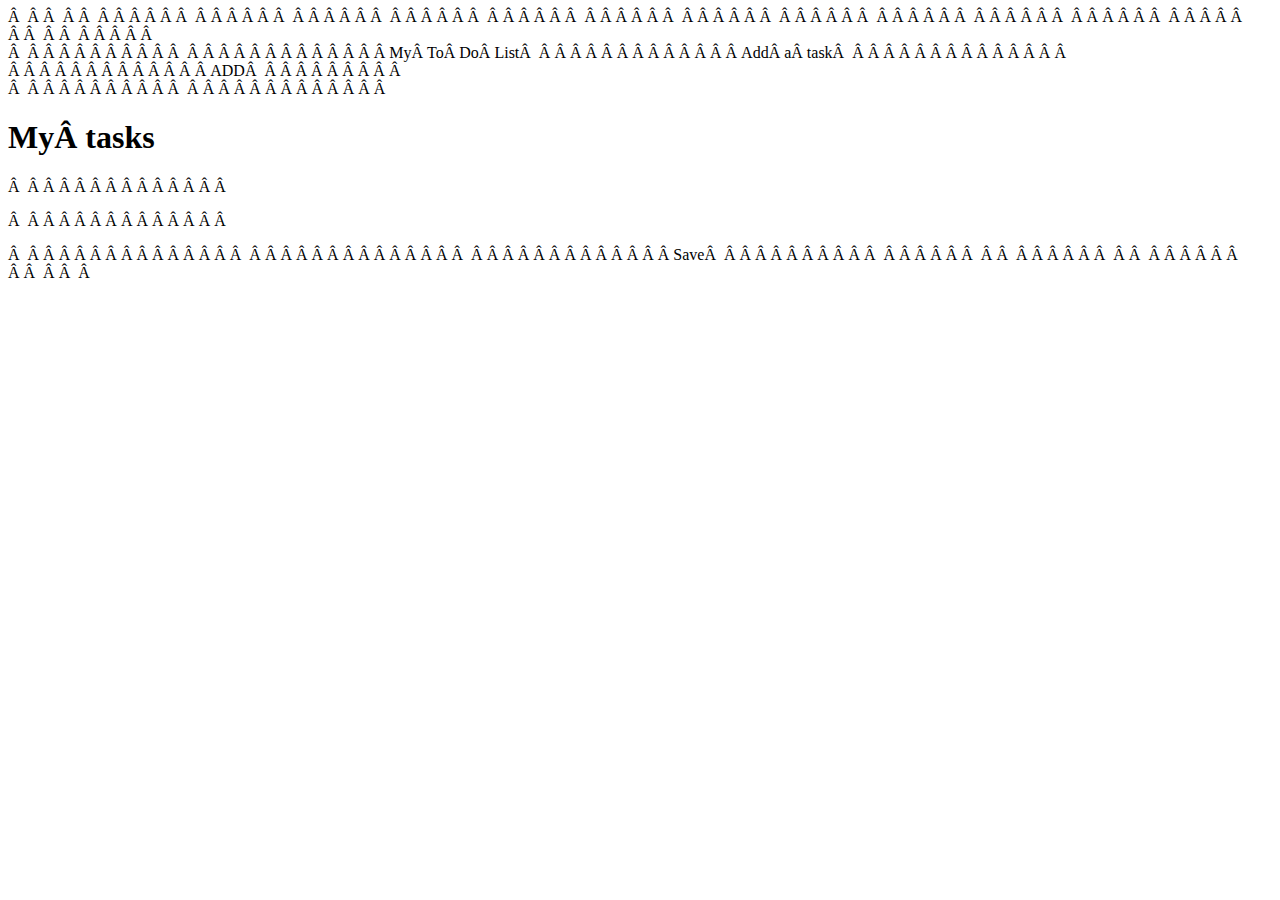
<file: To do list/index.html>
<!DOCTYPE html>  
  <html lang="en">  
  <head>  
      <meta charset="UTF-8">  
      <meta http-equiv="X-UA-Compatible" content="IE=edge">  
      <meta name="viewport" content="width=device-width, initial-scale=1.0">  
      <title>Document</title>  
      <link rel="stylesheet" href="style.css" type="text/css">  
      <script src="https://code.jquery.com/jquery-3.5.1.slim.min.js" integrity="sha384-DfXdz2htPH0lsSSs5nCTpuj/zy4C+OGpamoFVy38MVBnE+IbbVYUew+OrCXaRkfj" crossorigin="anonymous"></script>  
      <script src="https://cdn.jsdelivr.net/npm/popper.js@1.16.1/dist/umd/popper.min.js" integrity="sha384-9/reFTGAW83EW2RDu2S0VKaIzap3H66lZH81PoYlFhbGU+6BZp6G7niu735Sk7lN" crossorigin="anonymous"></script>  
      <script src="https://stackpath.bootstrapcdn.com/bootstrap/4.5.2/js/bootstrap.min.js" integrity="sha384-B4gt1jrGC7Jh4AgTPSdUtOBvfO8shuf57BaghqFfPlYxofvL8/KUEfYiJOMMV+rV" crossorigin="anonymous"></script>  
      <script src="https://kit.fontawesome.com/5f59ca6ad3.js" crossorigin="anonymous"></script>  
        
      <link rel="stylesheet" href="https://stackpath.bootstrapcdn.com/bootstrap/4.5.2/css/bootstrap.min.css" integrity="sha384-JcKb8q3iqJ61gNV9KGb8thSsNjpSL0n8PARn9HuZOnIxN0hoP+VmmDGMN5t9UJ0Z" crossorigin="anonymous" />  
       
  </head>  
  <body>  
      <div>  
          <div class="head-section" id="headSection">  
              <h1 class="heading">My To Do List</h1>  
              <h2 class="sec-heading">Add a task</h2>  
              <input placeholder="what to do? " id="userInput">  
              <button id="addTodoBtn" class="btn btn-primary">ADD</button>  
          </div>  
          <div id="bodySection" class="body-section">  
              <h1>My tasks</h1>  
              <p id="p1"></p>  
              <p id="p2"></p>  
              <ul class="todo-items-container" id="todoItemsContainer">  
              </ul>  
              <button id="saveTodoBtn" class="btn btn-info">Save</button>  
          </div>  
      </div>  
    
      </div>  
    
      <script src="app.js"></script>  
  </body>  
    
  </html>
</file>
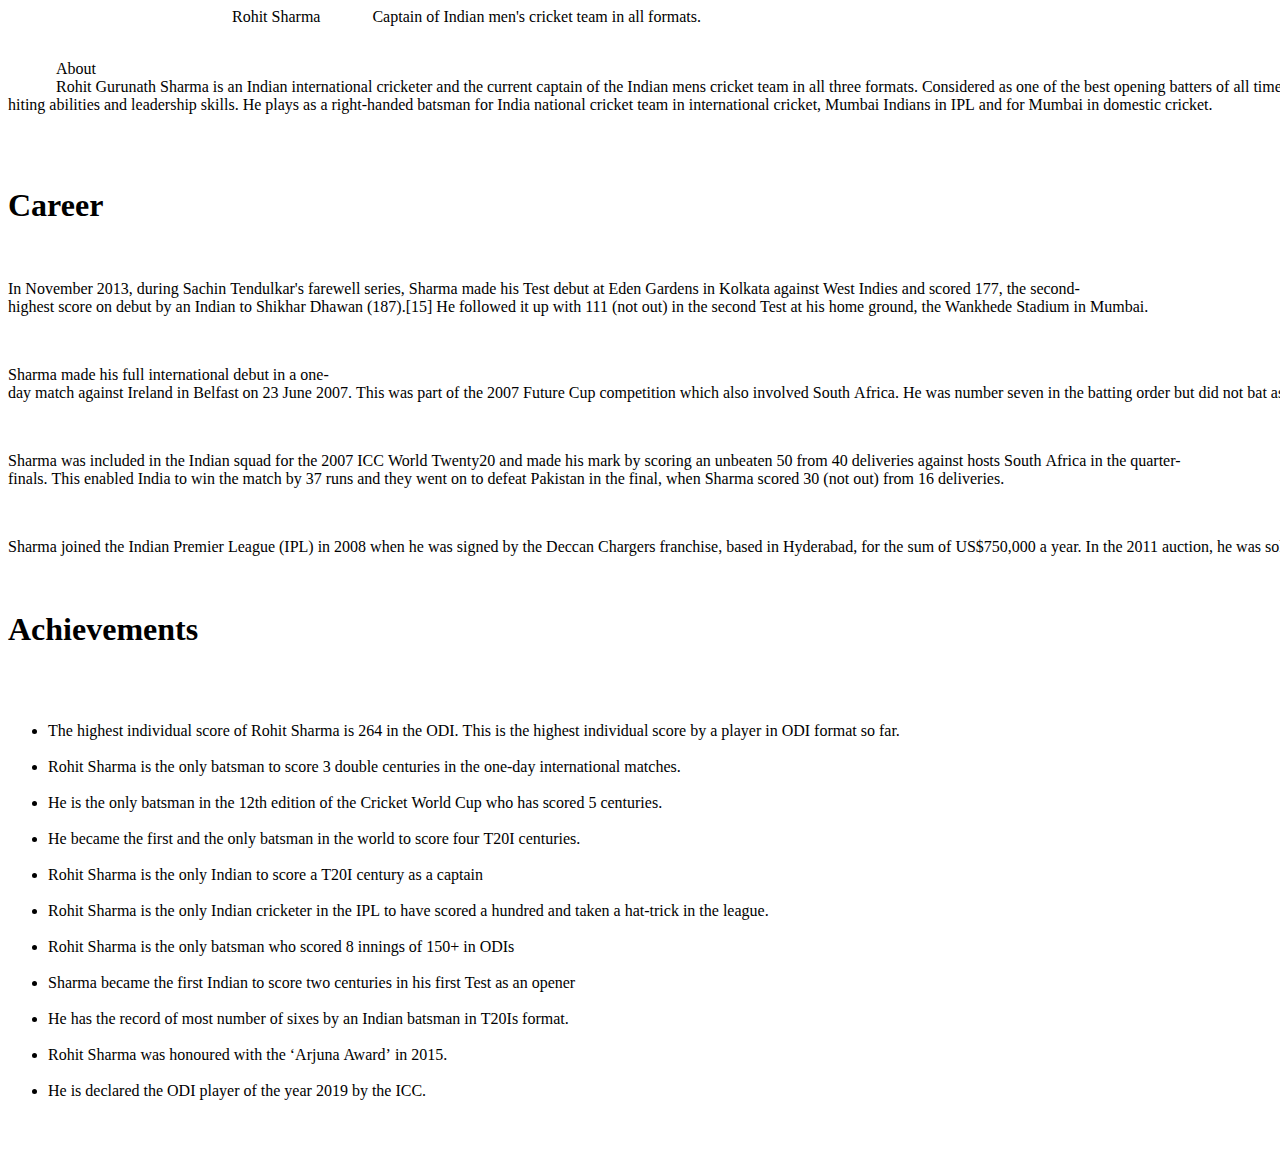
<file: Tribute page/index.html>
<!DOCTYPE html> 
 <html> 
  
 <head> 
     <link rel="stylesheet" href="https://stackpath.bootstrapcdn.com/bootstrap/4.5.2/css/bootstrap.min.css" integrity="sha384-JcKb8q3iqJ61gNV9KGb8thSsNjpSL0n8PARn9HuZOnIxN0hoP+VmmDGMN5t9UJ0Z" crossorigin="anonymous" /> 
     <script src="https://code.jquery.com/jquery-3.5.1.slim.min.js" integrity="sha384-DfXdz2htPH0lsSSs5nCTpuj/zy4C+OGpamoFVy38MVBnE+IbbVYUew+OrCXaRkfj" crossorigin="anonymous"></script> 
     <script src="https://cdn.jsdelivr.net/npm/popper.js@1.16.1/dist/umd/popper.min.js" integrity="sha384-9/reFTGAW83EW2RDu2S0VKaIzap3H66lZH81PoYlFhbGU+6BZp6G7niu735Sk7lN" crossorigin="anonymous"></script> 
     <script src="https://stackpath.bootstrapcdn.com/bootstrap/4.5.2/js/bootstrap.min.js" integrity="sha384-B4gt1jrGC7Jh4AgTPSdUtOBvfO8shuf57BaghqFfPlYxofvL8/KUEfYiJOMMV+rV" crossorigin="anonymous"></script> 
     <script src="https://kit.fontawesome.com/5f59ca6ad3.js" crossorigin="anonymous"></script> 
     <link rel="stylesheet" href="style.css"> 
 </head> 
  
 <body> 
     <div class="header d-flex flex-row"> 
         <div class="d-flex flex-column"> 
             <h1 class="head">Rohit Sharma</h1> 
             <p class="paragraph">Captain of Indian men's cricket team in all formats.</p> 
         </div> 
         <img src="https://static.india.com/wp-content/uploads/2022/09/rohit-sharma.png?impolicy=Medium_Widthonly&w=700&h=467" /> 
     </div> 
     <div class="about d-flex flex-row"> 
         <div> 
             <h1 class="heading">About</h1> 
             <p class="para">Rohit Gurunath Sharma is an Indian international cricketer and the current captain of the Indian mens cricket team in all three formats. Considered as one of the best opening batters of all time, Rohit is known for his timing, elegance, six-hiting abilities and leadership skills. He plays as a right-handed batsman for India national cricket team in international cricket, Mumbai Indians in IPL and for Mumbai in domestic cricket.</p> 
         </div> 
         <img class="about-img" src="https://kheltalk.com/wp-content/uploads/2021/11/RS1.jpg"> 
     </div> 
     <div class="career"> 
         <h1>Career</h1> 
         <img src="https://www.kreedon.com/wp-content/uploads/2019/12/r-Sharma-100-500x333.jpg.webp"> 
         <p>In November 2013, during Sachin Tendulkar's farewell series, Sharma made his Test debut at Eden Gardens in Kolkata against West Indies and scored 177, the second-highest score on debut by an Indian to Shikhar Dhawan (187).[15] He followed it up with 111 (not out) in the second Test at his home ground, the Wankhede Stadium in Mumbai.</p> 
         <p>Sharma made his full international debut in a one-day match against Ireland in Belfast on 23 June 2007. This was part of the 2007 Future Cup competition which also involved South Africa. He was number seven in the batting order but did not bat as India won the game by 9 wickets.</p> 
         <p>Sharma was included in the Indian squad for the 2007 ICC World Twenty20 and made his mark by scoring an unbeaten 50 from 40 deliveries against hosts South Africa in the quarter-finals. This enabled India to win the match by 37 runs and they went on to defeat Pakistan in the final, when Sharma scored 30 (not out) from 16 deliveries.</p> 
         <p>Sharma joined the Indian Premier League (IPL) in 2008 when he was signed by the Deccan Chargers franchise, based in Hyderabad, for the sum of US$750,000 a year. In the 2011 auction, he was sold for US$2 million to the Mumbai Indians. He scored his only IPL century in the 2012 tournament with 109 (not out) against the Kolkata Knight Riders. Under his leadership, Mumbai has won the IPL in 2013, 2015, 2017, 2019 and 2020; they also won the former Champions League Twenty20 competition in 2013.</p> 
     </div> 
     <div class="achievements"> 
         <h1>Achievements</h1> 
         <ul> 
             <li>The highest individual score of Rohit Sharma is 264 in the ODI. This is the highest individual score by a player in ODI format so far.</li> 
             <li>Rohit Sharma is the only batsman to score 3 double centuries in the one-day international matches.</li> 
             <li>He is the only batsman in the 12th edition of the Cricket World Cup who has scored 5 centuries.</li> 
             <li>He became the first and the only batsman in the world to score four T20I centuries.</li> 
             <img src="https://www.sportsadda.com/static-assets/waf-images/28/af/fc/16-9/nWA9qdC9pF.jpg?v=1.2&w=620"> 
             <li>Rohit Sharma is the only Indian to score a T20I century as a captain</li> 
             <li>Rohit Sharma is the only Indian cricketer in the IPL to have scored a hundred and taken a hat-trick in the league. </li> 
             <li>Rohit Sharma is the only batsman who scored 8 innings of 150+ in ODIs</li> 
             <li>Sharma became the first Indian to score two centuries in his first Test as an opener</li> 
             <li>He has the record of most number of sixes by an Indian batsman in T20Is format.</li> 
             <li>Rohit Sharma was honoured with the ‘Arjuna Award’ in 2015.</li> 
             <li>He is declared the ODI player of the year 2019 by the ICC.</li> 
         </ul> 
     </div> 
 </body> 
  
 </html>
</file>
<file: To do list/style.css>
@import url('https://fonts.googleapis.com/css2?family=Bree+Serif&family=Caveat:wght@400;700&family=Lobster&family=Monoton&family=Open+Sans:ital,wght@0,400;0,700;1,400;1,700&family=Playfair+Display+SC:ital,wght@0,400;0,700;1,700&family=Playfair+Display:ital,wght@0,400;0,700;1,700&family=Roboto:ital,wght@0,400;0,700;1,400;1,700&family=Source+Sans+Pro:ital,wght@0,400;0,700;1,700&family=Work+Sans:ital,wght@0,400;0,700;1,700&display=swap');  
    
  .head-section {  
      background-color: brown;  
      background-size: cover;  
      text-align: center;  
      padding: 10px;  
  }  
    
  .heading {  
      color: white;  
      font-size: 30px;  
      font-family: "Robotto";  
      font-weight: bold;  
      font-style: oblique;  
  }  
    
  .body-section {  
      background-color: beige;  
      background-size: cover;  
      text-align: left;  
      padding: 10px;  
  }  
    
  ul {  
      list-style: none;  
  }  
    
  .todo-item-container {  
      margin-top: 15px;  
  }  
    
  .label-container {  
      background-color: #e6f6ff;  
      width: 100%;  
      border-style: solid;  
      border-width: 5px;  
      border-color: #096f92;  
      border-right: none;  
      border-top: none;  
      border-bottom: none;  
      border-radius: 4px;  
      padding: 15px;  
      margin: 10px;  
  }  
    
  .sec-heading {  
      color: yellow;  
  }  
    
  .checkbox-input {  
      margin-top: 12px;  
      margin-right: 12px;  
    
  }  
    
  .label-element {  
      margin: 10px;  
      text-align: center;  
      padding-left: 20px;  
  }  
    
  .delete-icon-container {  
      text-align: right;  
      width: 18%;  
      margin-left: 80px;  
  }  
    
  .delete-icon {  
      padding: 10px;  
      text-align: right;  
  }
</file>
<file: Tribute page/style.css>
@import url('https://fonts.googleapis.com/css2?family=Bree+Serif&family=Caveat:wght@400;700&family=Lobster&family=Monoton&family=Open+Sans:ital,wght@0,400;0,700;1,400;1,700&family=Playfair+Display+SC:ital,wght@0,400;0,700;1,700&family=Playfair+Display:ital,wght@0,400;0,700;1,700&family=Roboto:ital,wght@0,400;0,700;1,400;1,700&family=Source+Sans+Pro:ital,wght@0,400;0,700;1,700&family=Work+Sans:ital,wght@0,400;0,700;1,700&display=swap'); 
  
 .header { 
     padding: 10px; 
     background-color: blue; 
 } 
  
 .head { 
     color: #dead26; 
     font-weight: bold; 
 } 
  
 img { 
     width: 250px; 
     height: 170px; 
     margin-left: 200px; 
 } 
  
 .paragraph { 
     color: white; 
     font-size: 20px; 
     font-weight: bold; 
 } 
  
 .para { 
     color: black; 
     font-weight: 400; 
 } 
  
 .heading { 
     color: black; 
     font-weight: 400; 
 } 
  
 .about { 
     padding: 10px; 
     background-color: #daeef5; 
 } 
  
 .about-img { 
     width: 300px; 
     height: 200px; 
     margin-left: 50px; 
 } 
  
 .achievements { 
     background-color: #daeef5; 
     padding: 10px; 
     margin: none; 
 } 
  
 .career { 
     background-color: #daeef5; 
     margin: none; 
     padding: 10px; 
 }
</file>
